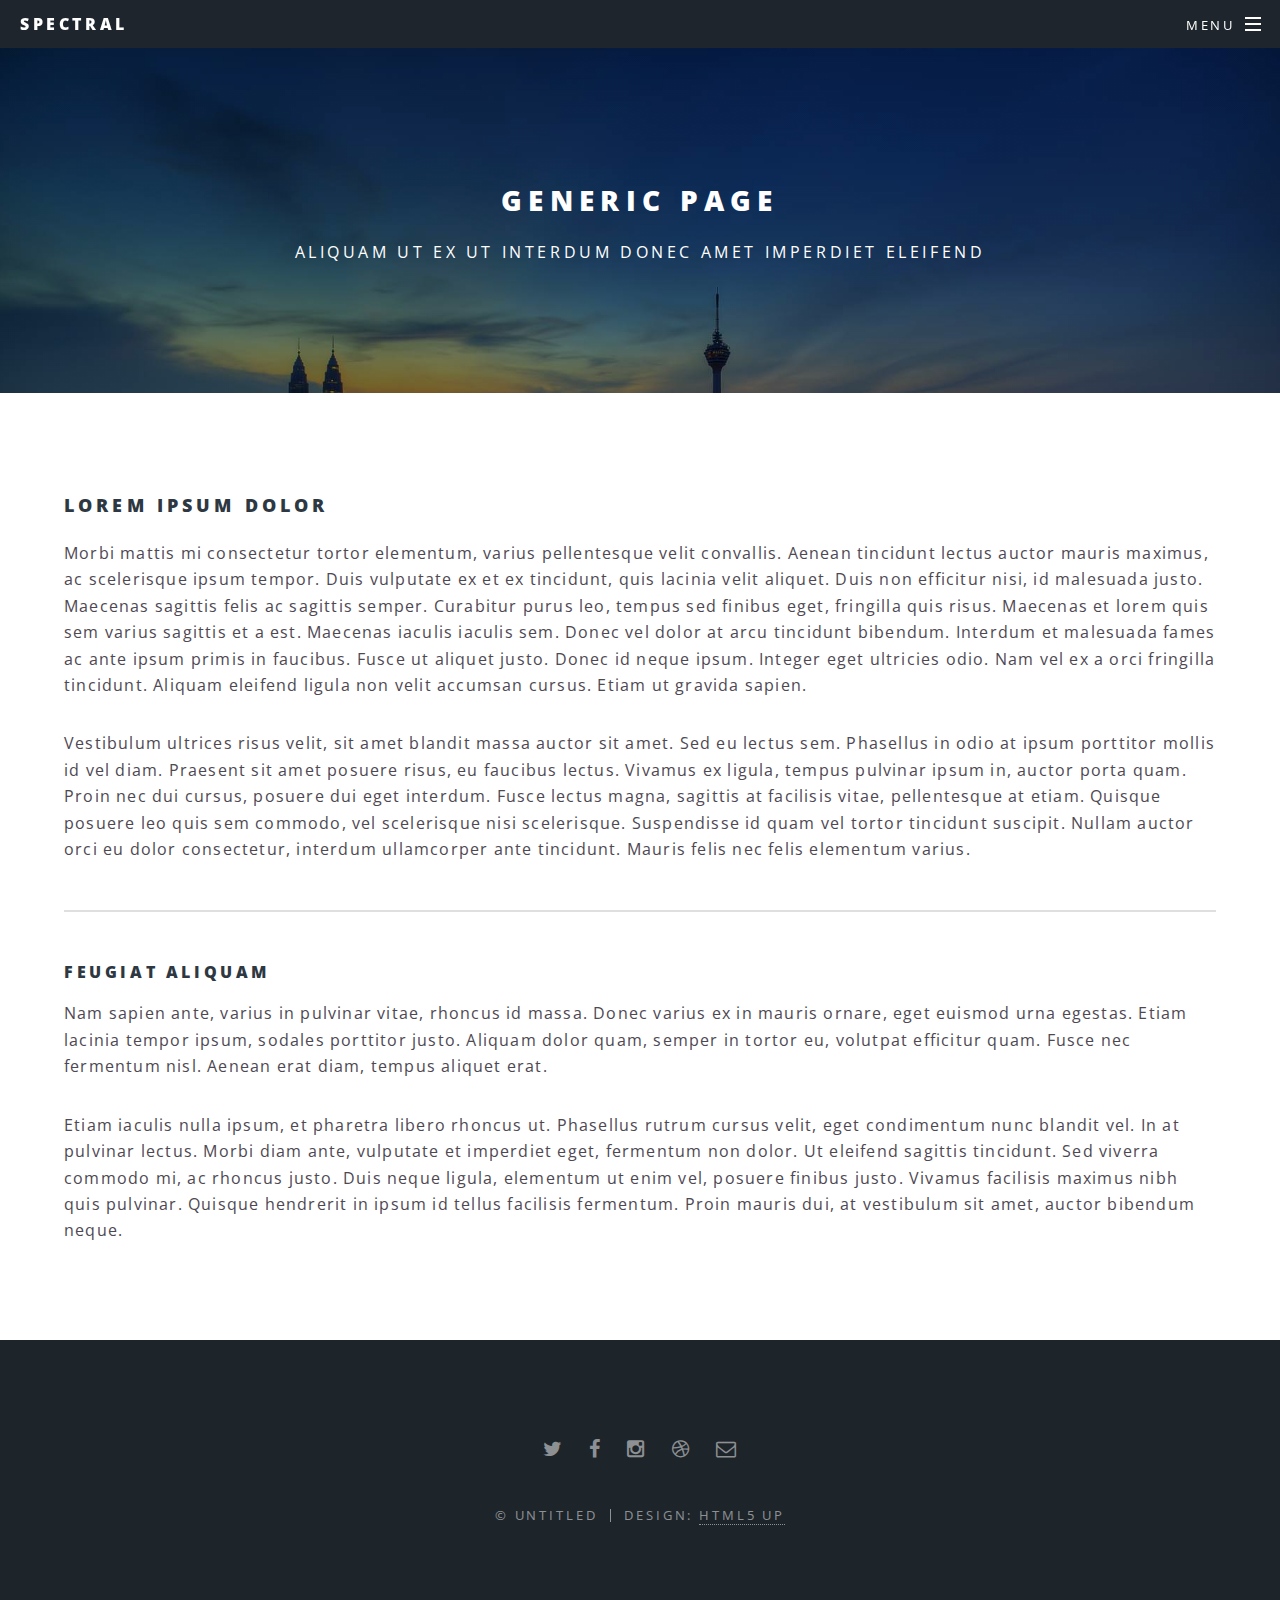
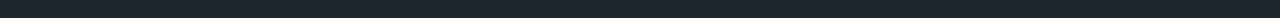
<file: generic.html>
<!DOCTYPE HTML>
<!--
	Spectral by HTML5 UP
	html5up.net | @n33co
	Free for personal and commercial use under the CCA 3.0 license (html5up.net/license)
-->
<html>
	<head>
		<title>Generic - Spectral by HTML5 UP</title>
		<meta charset="utf-8" />
		<meta name="viewport" content="width=device-width, initial-scale=1" />
		<!--[if lte IE 8]><script src="assets/js/ie/html5shiv.js"></script><![endif]-->
		<link rel="stylesheet" href="assets/css/main.css" />
		<!--[if lte IE 8]><link rel="stylesheet" href="assets/css/ie8.css" /><![endif]-->
		<!--[if lte IE 9]><link rel="stylesheet" href="assets/css/ie9.css" /><![endif]-->
	</head>
	<body>

		<!-- Page Wrapper -->
			<div id="page-wrapper">

				<!-- Header -->
					<header id="header">
						<h1><a href="index.html">Spectral</a></h1>
						<nav id="nav">
							<ul>
								<li class="special">
									<a href="#menu" class="menuToggle"><span>Menu</span></a>
									<div id="menu">
										<ul>
											<li><a href="index.html">Home</a></li>
											<li><a href="generic.html">Generic</a></li>
											<li><a href="elements.html">Elements</a></li>
											<li><a href="#">Sign Up</a></li>
											<li><a href="#">Log In</a></li>
										</ul>
									</div>
								</li>
							</ul>
						</nav>
					</header>

				<!-- Main -->
					<article id="main">
						<header>
							<h2>Generic Page</h2>
							<p>Aliquam ut ex ut interdum donec amet imperdiet eleifend</p>
						</header>
						<section class="wrapper style5">
							<div class="inner">

								<h3>Lorem ipsum dolor</h3>
								<p>Morbi mattis mi consectetur tortor elementum, varius pellentesque velit convallis. Aenean tincidunt lectus auctor mauris maximus, ac scelerisque ipsum tempor. Duis vulputate ex et ex tincidunt, quis lacinia velit aliquet. Duis non efficitur nisi, id malesuada justo. Maecenas sagittis felis ac sagittis semper. Curabitur purus leo, tempus sed finibus eget, fringilla quis risus. Maecenas et lorem quis sem varius sagittis et a est. Maecenas iaculis iaculis sem. Donec vel dolor at arcu tincidunt bibendum. Interdum et malesuada fames ac ante ipsum primis in faucibus. Fusce ut aliquet justo. Donec id neque ipsum. Integer eget ultricies odio. Nam vel ex a orci fringilla tincidunt. Aliquam eleifend ligula non velit accumsan cursus. Etiam ut gravida sapien.</p>

								<p>Vestibulum ultrices risus velit, sit amet blandit massa auctor sit amet. Sed eu lectus sem. Phasellus in odio at ipsum porttitor mollis id vel diam. Praesent sit amet posuere risus, eu faucibus lectus. Vivamus ex ligula, tempus pulvinar ipsum in, auctor porta quam. Proin nec dui cursus, posuere dui eget interdum. Fusce lectus magna, sagittis at facilisis vitae, pellentesque at etiam. Quisque posuere leo quis sem commodo, vel scelerisque nisi scelerisque. Suspendisse id quam vel tortor tincidunt suscipit. Nullam auctor orci eu dolor consectetur, interdum ullamcorper ante tincidunt. Mauris felis nec felis elementum varius.</p>

								<hr />

								<h4>Feugiat aliquam</h4>
								<p>Nam sapien ante, varius in pulvinar vitae, rhoncus id massa. Donec varius ex in mauris ornare, eget euismod urna egestas. Etiam lacinia tempor ipsum, sodales porttitor justo. Aliquam dolor quam, semper in tortor eu, volutpat efficitur quam. Fusce nec fermentum nisl. Aenean erat diam, tempus aliquet erat.</p>

								<p>Etiam iaculis nulla ipsum, et pharetra libero rhoncus ut. Phasellus rutrum cursus velit, eget condimentum nunc blandit vel. In at pulvinar lectus. Morbi diam ante, vulputate et imperdiet eget, fermentum non dolor. Ut eleifend sagittis tincidunt. Sed viverra commodo mi, ac rhoncus justo. Duis neque ligula, elementum ut enim vel, posuere finibus justo. Vivamus facilisis maximus nibh quis pulvinar. Quisque hendrerit in ipsum id tellus facilisis fermentum. Proin mauris dui, at vestibulum sit amet, auctor bibendum neque.</p>

							</div>
						</section>
					</article>

				<!-- Footer -->
					<footer id="footer">
						<ul class="icons">
							<li><a href="#" class="icon fa-twitter"><span class="label">Twitter</span></a></li>
							<li><a href="#" class="icon fa-facebook"><span class="label">Facebook</span></a></li>
							<li><a href="#" class="icon fa-instagram"><span class="label">Instagram</span></a></li>
							<li><a href="#" class="icon fa-dribbble"><span class="label">Dribbble</span></a></li>
							<li><a href="#" class="icon fa-envelope-o"><span class="label">Email</span></a></li>
						</ul>
						<ul class="copyright">
							<li>&copy; Untitled</li><li>Design: <a href="http://html5up.net">HTML5 UP</a></li>
						</ul>
					</footer>

			</div>

		<!-- Scripts -->
			<script src="assets/js/jquery.min.js"></script>
			<script src="assets/js/jquery.scrollex.min.js"></script>
			<script src="assets/js/jquery.scrolly.min.js"></script>
			<script src="assets/js/skel.min.js"></script>
			<script src="assets/js/util.js"></script>
			<!--[if lte IE 8]><script src="assets/js/ie/respond.min.js"></script><![endif]-->
			<script src="assets/js/main.js"></script>

	</body>
</html>
</file>
<file: assets/css/ie8.css>
/*
	Spectral by HTML5 UP
	html5up.net | @n33co
	Free for personal and commercial use under the CCA 3.0 license (html5up.net/license)
*/

/* Icon */

	.icon.major {
		border: none;
	}

		.icon.major:before {
			font-size: 3em;
		}

/* Form */

	label {
		color: #2E3842;
	}

	input[type="text"],
	input[type="password"],
	input[type="email"],
	select,
	textarea {
		border: solid 1px #dfdfdf;
	}

/* Button */

	input[type="submit"],
	input[type="reset"],
	input[type="button"],
	button,
	.button {
		border: solid 2px #dfdfdf;
	}

		input[type="submit"].special,
		input[type="reset"].special,
		input[type="button"].special,
		button.special,
		.button.special {
			border: 0 !important;
		}

/* Page Wrapper + Menu */

	#menu {
		display: none;
	}

	body.is-menu-visible #menu {
		display: block;
	}

/* Header */

	#header nav > ul > li > a.menuToggle:after {
		display: none;
	}

/* Banner + Wrapper (style4) */

	#banner,
	.wrapper.style4 {
		-ms-behavior: url("assets/js/ie/backgroundsize.min.htc");
	}

		#banner:before,
		.wrapper.style4:before {
			display: none;
		}

/* Banner */

	#banner .more {
		height: 4em;
	}

		#banner .more:after {
			display: none;
		}

/* Main */

	#main > header {
		-ms-behavior: url("assets/js/ie/backgroundsize.min.htc");
	}

		#main > header:before {
			display: none;
		}
</file>
<file: assets/css/ie9.css>
/*
	Spectral by HTML5 UP
	html5up.net | @n33co
	Free for personal and commercial use under the CCA 3.0 license (html5up.net/license)
*/

/* Spotlight */

	.spotlight {
		display: block;
	}

		.spotlight .image {
			display: inline-block;
			vertical-align: top;
		}

		.spotlight .content {
			padding: 4em 4em 2em 4em ;
			display: inline-block;
		}

		.spotlight:after {
			clear: both;
			content: '';
			display: block;
		}

/* Features */

	.features {
		display: block;
	}

		.features li {
			float: left;
		}

		.features:after {
			content: '';
			display: block;
			clear: both;
		}

/* Banner + Wrapper (style4) */

	#banner,
	.wrapper.style4 {
		background-image: url("../../images/banner.jpg");
		background-position: center center;
		background-repeat: no-repeat;
		background-size: cover;
		position: relative;
	}

		#banner:before,
		.wrapper.style4:before {
			background: #000000;
			content: '';
			height: 100%;
			left: 0;
			opacity: 0.5;
			position: absolute;
			top: 0;
			width: 100%;
		}

		#banner .inner,
		.wrapper.style4 .inner {
			position: relative;
			z-index: 1;
		}

/* Banner */

	#banner {
		padding: 14em 0 12em 0 ;
		height: auto;
	}

		#banner:after {
			display: none;
		}

/* CTA */

	#cta .inner header {
		float: left;
	}

	#cta .inner .actions {
		float: left;
	}

	#cta .inner:after {
		clear: both;
		content: '';
		display: block;
	}

/* Main */

	#main > header {
		background-image: url("../../images/banner.jpg");
		background-position: center center;
		background-repeat: no-repeat;
		background-size: cover;
		position: relative;
	}

		#main > header:before {
			background: #000000;
			content: '';
			height: 100%;
			left: 0;
			opacity: 0.5;
			position: absolute;
			top: 0;
			width: 100%;
		}

		#main > header > * {
			position: relative;
			z-index: 1;
		}
</file>
<file: assets/css/main.css>
@import url(font-awesome.min.css);
@import url("http://fonts.googleapis.com/css?family=Open+Sans:400,400italic,600,600italic,800,800italic");

/*
	Spectral by HTML5 UP
	html5up.net | @n33co
	Free for personal and commercial use under the CCA 3.0 license (html5up.net/license)
*/

/* Reset */

	html, body, div, span, applet, object, iframe, h1, h2, h3, h4, h5, h6, p, blockquote, pre, a, abbr, acronym, address, big, cite, code, del, dfn, em, img, ins, kbd, q, s, samp, small, strike, strong, sub, sup, tt, var, b, u, i, center, dl, dt, dd, ol, ul, li, fieldset, form, label, legend, table, caption, tbody, tfoot, thead, tr, th, td, article, aside, canvas, details, embed, figure, figcaption, footer, header, hgroup, menu, nav, output, ruby, section, summary, time, mark, audio, video {
		margin: 0;
		padding: 0;
		border: 0;
		font-size: 100%;
		font: inherit;
		vertical-align: baseline;
	}

	article, aside, details, figcaption, figure, footer, header, hgroup, menu, nav, section {
		display: block;
	}

	body {
		line-height: 1;
	}

	ol, ul {
		list-style: none;
	}

	blockquote, q {
		quotes: none;
	}

	blockquote:before, blockquote:after, q:before, q:after {
		content: '';
		content: none;
	}

	table {
		border-collapse: collapse;
		border-spacing: 0;
	}

	body {
		-webkit-text-size-adjust: none;
	}

/* Box Model */

	*, *:before, *:after {
		-moz-box-sizing: border-box;
		-webkit-box-sizing: border-box;
		box-sizing: border-box;
	}

/* Grid */

	.row {
		border-bottom: solid 1px transparent;
		-moz-box-sizing: border-box;
		-webkit-box-sizing: border-box;
		box-sizing: border-box;
	}

	.row > * {
		float: left;
		-moz-box-sizing: border-box;
		-webkit-box-sizing: border-box;
		box-sizing: border-box;
	}

	.row:after, .row:before {
		content: '';
		display: block;
		clear: both;
		height: 0;
	}

	.row.uniform > * > :first-child {
		margin-top: 0;
	}

	.row.uniform > * > :last-child {
		margin-bottom: 0;
	}

	.row.\30 \25 > * {
		padding: 0 0 0 0em;
	}

	.row.\30 \25 {
		margin: 0 0 -1px 0em;
	}

	.row.uniform.\30 \25 > * {
		padding: 0em 0 0 0em;
	}

	.row.uniform.\30 \25 {
		margin: 0em 0 -1px 0em;
	}

	.row > * {
		padding: 0 0 0 1.5em;
	}

	.row {
		margin: 0 0 -1px -1.5em;
	}

	.row.uniform > * {
		padding: 1.5em 0 0 1.5em;
	}

	.row.uniform {
		margin: -1.5em 0 -1px -1.5em;
	}

	.row.\32 00\25 > * {
		padding: 0 0 0 3em;
	}

	.row.\32 00\25 {
		margin: 0 0 -1px -3em;
	}

	.row.uniform.\32 00\25 > * {
		padding: 3em 0 0 3em;
	}

	.row.uniform.\32 00\25 {
		margin: -3em 0 -1px -3em;
	}

	.row.\31 50\25 > * {
		padding: 0 0 0 2.25em;
	}

	.row.\31 50\25 {
		margin: 0 0 -1px -2.25em;
	}

	.row.uniform.\31 50\25 > * {
		padding: 2.25em 0 0 2.25em;
	}

	.row.uniform.\31 50\25 {
		margin: -2.25em 0 -1px -2.25em;
	}

	.row.\35 0\25 > * {
		padding: 0 0 0 0.75em;
	}

	.row.\35 0\25 {
		margin: 0 0 -1px -0.75em;
	}

	.row.uniform.\35 0\25 > * {
		padding: 0.75em 0 0 0.75em;
	}

	.row.uniform.\35 0\25 {
		margin: -0.75em 0 -1px -0.75em;
	}

	.row.\32 5\25 > * {
		padding: 0 0 0 0.375em;
	}

	.row.\32 5\25 {
		margin: 0 0 -1px -0.375em;
	}

	.row.uniform.\32 5\25 > * {
		padding: 0.375em 0 0 0.375em;
	}

	.row.uniform.\32 5\25 {
		margin: -0.375em 0 -1px -0.375em;
	}

	.\31 2u, .\31 2u\24 {
		width: 100%;
		clear: none;
		margin-left: 0;
	}

	.\31 1u, .\31 1u\24 {
		width: 91.6666666667%;
		clear: none;
		margin-left: 0;
	}

	.\31 0u, .\31 0u\24 {
		width: 83.3333333333%;
		clear: none;
		margin-left: 0;
	}

	.\39 u, .\39 u\24 {
		width: 75%;
		clear: none;
		margin-left: 0;
	}

	.\38 u, .\38 u\24 {
		width: 66.6666666667%;
		clear: none;
		margin-left: 0;
	}

	.\37 u, .\37 u\24 {
		width: 58.3333333333%;
		clear: none;
		margin-left: 0;
	}

	.\36 u, .\36 u\24 {
		width: 50%;
		clear: none;
		margin-left: 0;
	}

	.\35 u, .\35 u\24 {
		width: 41.6666666667%;
		clear: none;
		margin-left: 0;
	}

	.\34 u, .\34 u\24 {
		width: 33.3333333333%;
		clear: none;
		margin-left: 0;
	}

	.\33 u, .\33 u\24 {
		width: 25%;
		clear: none;
		margin-left: 0;
	}

	.\32 u, .\32 u\24 {
		width: 16.6666666667%;
		clear: none;
		margin-left: 0;
	}

	.\31 u, .\31 u\24 {
		width: 8.3333333333%;
		clear: none;
		margin-left: 0;
	}

	.\31 2u\24 + *,
	.\31 1u\24 + *,
	.\31 0u\24 + *,
	.\39 u\24 + *,
	.\38 u\24 + *,
	.\37 u\24 + *,
	.\36 u\24 + *,
	.\35 u\24 + *,
	.\34 u\24 + *,
	.\33 u\24 + *,
	.\32 u\24 + *,
	.\31 u\24 + * {
		clear: left;
	}

	.\-11u {
		margin-left: 91.66667%;
	}

	.\-10u {
		margin-left: 83.33333%;
	}

	.\-9u {
		margin-left: 75%;
	}

	.\-8u {
		margin-left: 66.66667%;
	}

	.\-7u {
		margin-left: 58.33333%;
	}

	.\-6u {
		margin-left: 50%;
	}

	.\-5u {
		margin-left: 41.66667%;
	}

	.\-4u {
		margin-left: 33.33333%;
	}

	.\-3u {
		margin-left: 25%;
	}

	.\-2u {
		margin-left: 16.66667%;
	}

	.\-1u {
		margin-left: 8.33333%;
	}

	@media screen and (max-width: 1680px) {

		.row > * {
			padding: 0 0 0 1.5em;
		}

		.row {
			margin: 0 0 -1px -1.5em;
		}

		.row.uniform > * {
			padding: 1.5em 0 0 1.5em;
		}

		.row.uniform {
			margin: -1.5em 0 -1px -1.5em;
		}

		.row.\32 00\25 > * {
			padding: 0 0 0 3em;
		}

		.row.\32 00\25 {
			margin: 0 0 -1px -3em;
		}

		.row.uniform.\32 00\25 > * {
			padding: 3em 0 0 3em;
		}

		.row.uniform.\32 00\25 {
			margin: -3em 0 -1px -3em;
		}

		.row.\31 50\25 > * {
			padding: 0 0 0 2.25em;
		}

		.row.\31 50\25 {
			margin: 0 0 -1px -2.25em;
		}

		.row.uniform.\31 50\25 > * {
			padding: 2.25em 0 0 2.25em;
		}

		.row.uniform.\31 50\25 {
			margin: -2.25em 0 -1px -2.25em;
		}

		.row.\35 0\25 > * {
			padding: 0 0 0 0.75em;
		}

		.row.\35 0\25 {
			margin: 0 0 -1px -0.75em;
		}

		.row.uniform.\35 0\25 > * {
			padding: 0.75em 0 0 0.75em;
		}

		.row.uniform.\35 0\25 {
			margin: -0.75em 0 -1px -0.75em;
		}

		.row.\32 5\25 > * {
			padding: 0 0 0 0.375em;
		}

		.row.\32 5\25 {
			margin: 0 0 -1px -0.375em;
		}

		.row.uniform.\32 5\25 > * {
			padding: 0.375em 0 0 0.375em;
		}

		.row.uniform.\32 5\25 {
			margin: -0.375em 0 -1px -0.375em;
		}

		.\31 2u\28xlarge\29, .\31 2u\24\28xlarge\29 {
			width: 100%;
			clear: none;
			margin-left: 0;
		}

		.\31 1u\28xlarge\29, .\31 1u\24\28xlarge\29 {
			width: 91.6666666667%;
			clear: none;
			margin-left: 0;
		}

		.\31 0u\28xlarge\29, .\31 0u\24\28xlarge\29 {
			width: 83.3333333333%;
			clear: none;
			margin-left: 0;
		}

		.\39 u\28xlarge\29, .\39 u\24\28xlarge\29 {
			width: 75%;
			clear: none;
			margin-left: 0;
		}

		.\38 u\28xlarge\29, .\38 u\24\28xlarge\29 {
			width: 66.6666666667%;
			clear: none;
			margin-left: 0;
		}

		.\37 u\28xlarge\29, .\37 u\24\28xlarge\29 {
			width: 58.3333333333%;
			clear: none;
			margin-left: 0;
		}

		.\36 u\28xlarge\29, .\36 u\24\28xlarge\29 {
			width: 50%;
			clear: none;
			margin-left: 0;
		}

		.\35 u\28xlarge\29, .\35 u\24\28xlarge\29 {
			width: 41.6666666667%;
			clear: none;
			margin-left: 0;
		}

		.\34 u\28xlarge\29, .\34 u\24\28xlarge\29 {
			width: 33.3333333333%;
			clear: none;
			margin-left: 0;
		}

		.\33 u\28xlarge\29, .\33 u\24\28xlarge\29 {
			width: 25%;
			clear: none;
			margin-left: 0;
		}

		.\32 u\28xlarge\29, .\32 u\24\28xlarge\29 {
			width: 16.6666666667%;
			clear: none;
			margin-left: 0;
		}

		.\31 u\28xlarge\29, .\31 u\24\28xlarge\29 {
			width: 8.3333333333%;
			clear: none;
			margin-left: 0;
		}

		.\31 2u\24\28xlarge\29 + *,
		.\31 1u\24\28xlarge\29 + *,
		.\31 0u\24\28xlarge\29 + *,
		.\39 u\24\28xlarge\29 + *,
		.\38 u\24\28xlarge\29 + *,
		.\37 u\24\28xlarge\29 + *,
		.\36 u\24\28xlarge\29 + *,
		.\35 u\24\28xlarge\29 + *,
		.\34 u\24\28xlarge\29 + *,
		.\33 u\24\28xlarge\29 + *,
		.\32 u\24\28xlarge\29 + *,
		.\31 u\24\28xlarge\29 + * {
			clear: left;
		}

		.\-11u\28xlarge\29 {
			margin-left: 91.66667%;
		}

		.\-10u\28xlarge\29 {
			margin-left: 83.33333%;
		}

		.\-9u\28xlarge\29 {
			margin-left: 75%;
		}

		.\-8u\28xlarge\29 {
			margin-left: 66.66667%;
		}

		.\-7u\28xlarge\29 {
			margin-left: 58.33333%;
		}

		.\-6u\28xlarge\29 {
			margin-left: 50%;
		}

		.\-5u\28xlarge\29 {
			margin-left: 41.66667%;
		}

		.\-4u\28xlarge\29 {
			margin-left: 33.33333%;
		}

		.\-3u\28xlarge\29 {
			margin-left: 25%;
		}

		.\-2u\28xlarge\29 {
			margin-left: 16.66667%;
		}

		.\-1u\28xlarge\29 {
			margin-left: 8.33333%;
		}

	}

	@media screen and (max-width: 1280px) {

		.row > * {
			padding: 0 0 0 1.5em;
		}

		.row {
			margin: 0 0 -1px -1.5em;
		}

		.row.uniform > * {
			padding: 1.5em 0 0 1.5em;
		}

		.row.uniform {
			margin: -1.5em 0 -1px -1.5em;
		}

		.row.\32 00\25 > * {
			padding: 0 0 0 3em;
		}

		.row.\32 00\25 {
			margin: 0 0 -1px -3em;
		}

		.row.uniform.\32 00\25 > * {
			padding: 3em 0 0 3em;
		}

		.row.uniform.\32 00\25 {
			margin: -3em 0 -1px -3em;
		}

		.row.\31 50\25 > * {
			padding: 0 0 0 2.25em;
		}

		.row.\31 50\25 {
			margin: 0 0 -1px -2.25em;
		}

		.row.uniform.\31 50\25 > * {
			padding: 2.25em 0 0 2.25em;
		}

		.row.uniform.\31 50\25 {
			margin: -2.25em 0 -1px -2.25em;
		}

		.row.\35 0\25 > * {
			padding: 0 0 0 0.75em;
		}

		.row.\35 0\25 {
			margin: 0 0 -1px -0.75em;
		}

		.row.uniform.\35 0\25 > * {
			padding: 0.75em 0 0 0.75em;
		}

		.row.uniform.\35 0\25 {
			margin: -0.75em 0 -1px -0.75em;
		}

		.row.\32 5\25 > * {
			padding: 0 0 0 0.375em;
		}

		.row.\32 5\25 {
			margin: 0 0 -1px -0.375em;
		}

		.row.uniform.\32 5\25 > * {
			padding: 0.375em 0 0 0.375em;
		}

		.row.uniform.\32 5\25 {
			margin: -0.375em 0 -1px -0.375em;
		}

		.\31 2u\28large\29, .\31 2u\24\28large\29 {
			width: 100%;
			clear: none;
			margin-left: 0;
		}

		.\31 1u\28large\29, .\31 1u\24\28large\29 {
			width: 91.6666666667%;
			clear: none;
			margin-left: 0;
		}

		.\31 0u\28large\29, .\31 0u\24\28large\29 {
			width: 83.3333333333%;
			clear: none;
			margin-left: 0;
		}

		.\39 u\28large\29, .\39 u\24\28large\29 {
			width: 75%;
			clear: none;
			margin-left: 0;
		}

		.\38 u\28large\29, .\38 u\24\28large\29 {
			width: 66.6666666667%;
			clear: none;
			margin-left: 0;
		}

		.\37 u\28large\29, .\37 u\24\28large\29 {
			width: 58.3333333333%;
			clear: none;
			margin-left: 0;
		}

		.\36 u\28large\29, .\36 u\24\28large\29 {
			width: 50%;
			clear: none;
			margin-left: 0;
		}

		.\35 u\28large\29, .\35 u\24\28large\29 {
			width: 41.6666666667%;
			clear: none;
			margin-left: 0;
		}

		.\34 u\28large\29, .\34 u\24\28large\29 {
			width: 33.3333333333%;
			clear: none;
			margin-left: 0;
		}

		.\33 u\28large\29, .\33 u\24\28large\29 {
			width: 25%;
			clear: none;
			margin-left: 0;
		}

		.\32 u\28large\29, .\32 u\24\28large\29 {
			width: 16.6666666667%;
			clear: none;
			margin-left: 0;
		}

		.\31 u\28large\29, .\31 u\24\28large\29 {
			width: 8.3333333333%;
			clear: none;
			margin-left: 0;
		}

		.\31 2u\24\28large\29 + *,
		.\31 1u\24\28large\29 + *,
		.\31 0u\24\28large\29 + *,
		.\39 u\24\28large\29 + *,
		.\38 u\24\28large\29 + *,
		.\37 u\24\28large\29 + *,
		.\36 u\24\28large\29 + *,
		.\35 u\24\28large\29 + *,
		.\34 u\24\28large\29 + *,
		.\33 u\24\28large\29 + *,
		.\32 u\24\28large\29 + *,
		.\31 u\24\28large\29 + * {
			clear: left;
		}

		.\-11u\28large\29 {
			margin-left: 91.66667%;
		}

		.\-10u\28large\29 {
			margin-left: 83.33333%;
		}

		.\-9u\28large\29 {
			margin-left: 75%;
		}

		.\-8u\28large\29 {
			margin-left: 66.66667%;
		}

		.\-7u\28large\29 {
			margin-left: 58.33333%;
		}

		.\-6u\28large\29 {
			margin-left: 50%;
		}

		.\-5u\28large\29 {
			margin-left: 41.66667%;
		}

		.\-4u\28large\29 {
			margin-left: 33.33333%;
		}

		.\-3u\28large\29 {
			margin-left: 25%;
		}

		.\-2u\28large\29 {
			margin-left: 16.66667%;
		}

		.\-1u\28large\29 {
			margin-left: 8.33333%;
		}

	}

	@media screen and (max-width: 980px) {

		.row > * {
			padding: 0 0 0 1.5em;
		}

		.row {
			margin: 0 0 -1px -1.5em;
		}

		.row.uniform > * {
			padding: 1.5em 0 0 1.5em;
		}

		.row.uniform {
			margin: -1.5em 0 -1px -1.5em;
		}

		.row.\32 00\25 > * {
			padding: 0 0 0 3em;
		}

		.row.\32 00\25 {
			margin: 0 0 -1px -3em;
		}

		.row.uniform.\32 00\25 > * {
			padding: 3em 0 0 3em;
		}

		.row.uniform.\32 00\25 {
			margin: -3em 0 -1px -3em;
		}

		.row.\31 50\25 > * {
			padding: 0 0 0 2.25em;
		}

		.row.\31 50\25 {
			margin: 0 0 -1px -2.25em;
		}

		.row.uniform.\31 50\25 > * {
			padding: 2.25em 0 0 2.25em;
		}

		.row.uniform.\31 50\25 {
			margin: -2.25em 0 -1px -2.25em;
		}

		.row.\35 0\25 > * {
			padding: 0 0 0 0.75em;
		}

		.row.\35 0\25 {
			margin: 0 0 -1px -0.75em;
		}

		.row.uniform.\35 0\25 > * {
			padding: 0.75em 0 0 0.75em;
		}

		.row.uniform.\35 0\25 {
			margin: -0.75em 0 -1px -0.75em;
		}

		.row.\32 5\25 > * {
			padding: 0 0 0 0.375em;
		}

		.row.\32 5\25 {
			margin: 0 0 -1px -0.375em;
		}

		.row.uniform.\32 5\25 > * {
			padding: 0.375em 0 0 0.375em;
		}

		.row.uniform.\32 5\25 {
			margin: -0.375em 0 -1px -0.375em;
		}

		.\31 2u\28medium\29, .\31 2u\24\28medium\29 {
			width: 100%;
			clear: none;
			margin-left: 0;
		}

		.\31 1u\28medium\29, .\31 1u\24\28medium\29 {
			width: 91.6666666667%;
			clear: none;
			margin-left: 0;
		}

		.\31 0u\28medium\29, .\31 0u\24\28medium\29 {
			width: 83.3333333333%;
			clear: none;
			margin-left: 0;
		}

		.\39 u\28medium\29, .\39 u\24\28medium\29 {
			width: 75%;
			clear: none;
			margin-left: 0;
		}

		.\38 u\28medium\29, .\38 u\24\28medium\29 {
			width: 66.6666666667%;
			clear: none;
			margin-left: 0;
		}

		.\37 u\28medium\29, .\37 u\24\28medium\29 {
			width: 58.3333333333%;
			clear: none;
			margin-left: 0;
		}

		.\36 u\28medium\29, .\36 u\24\28medium\29 {
			width: 50%;
			clear: none;
			margin-left: 0;
		}

		.\35 u\28medium\29, .\35 u\24\28medium\29 {
			width: 41.6666666667%;
			clear: none;
			margin-left: 0;
		}

		.\34 u\28medium\29, .\34 u\24\28medium\29 {
			width: 33.3333333333%;
			clear: none;
			margin-left: 0;
		}

		.\33 u\28medium\29, .\33 u\24\28medium\29 {
			width: 25%;
			clear: none;
			margin-left: 0;
		}

		.\32 u\28medium\29, .\32 u\24\28medium\29 {
			width: 16.6666666667%;
			clear: none;
			margin-left: 0;
		}

		.\31 u\28medium\29, .\31 u\24\28medium\29 {
			width: 8.3333333333%;
			clear: none;
			margin-left: 0;
		}

		.\31 2u\24\28medium\29 + *,
		.\31 1u\24\28medium\29 + *,
		.\31 0u\24\28medium\29 + *,
		.\39 u\24\28medium\29 + *,
		.\38 u\24\28medium\29 + *,
		.\37 u\24\28medium\29 + *,
		.\36 u\24\28medium\29 + *,
		.\35 u\24\28medium\29 + *,
		.\34 u\24\28medium\29 + *,
		.\33 u\24\28medium\29 + *,
		.\32 u\24\28medium\29 + *,
		.\31 u\24\28medium\29 + * {
			clear: left;
		}

		.\-11u\28medium\29 {
			margin-left: 91.66667%;
		}

		.\-10u\28medium\29 {
			margin-left: 83.33333%;
		}

		.\-9u\28medium\29 {
			margin-left: 75%;
		}

		.\-8u\28medium\29 {
			margin-left: 66.66667%;
		}

		.\-7u\28medium\29 {
			margin-left: 58.33333%;
		}

		.\-6u\28medium\29 {
			margin-left: 50%;
		}

		.\-5u\28medium\29 {
			margin-left: 41.66667%;
		}

		.\-4u\28medium\29 {
			margin-left: 33.33333%;
		}

		.\-3u\28medium\29 {
			margin-left: 25%;
		}

		.\-2u\28medium\29 {
			margin-left: 16.66667%;
		}

		.\-1u\28medium\29 {
			margin-left: 8.33333%;
		}

	}

	@media screen and (max-width: 736px) {

		.row > * {
			padding: 0 0 0 1.5em;
		}

		.row {
			margin: 0 0 -1px -1.5em;
		}

		.row.uniform > * {
			padding: 1.5em 0 0 1.5em;
		}

		.row.uniform {
			margin: -1.5em 0 -1px -1.5em;
		}

		.row.\32 00\25 > * {
			padding: 0 0 0 3em;
		}

		.row.\32 00\25 {
			margin: 0 0 -1px -3em;
		}

		.row.uniform.\32 00\25 > * {
			padding: 3em 0 0 3em;
		}

		.row.uniform.\32 00\25 {
			margin: -3em 0 -1px -3em;
		}

		.row.\31 50\25 > * {
			padding: 0 0 0 2.25em;
		}

		.row.\31 50\25 {
			margin: 0 0 -1px -2.25em;
		}

		.row.uniform.\31 50\25 > * {
			padding: 2.25em 0 0 2.25em;
		}

		.row.uniform.\31 50\25 {
			margin: -2.25em 0 -1px -2.25em;
		}

		.row.\35 0\25 > * {
			padding: 0 0 0 0.75em;
		}

		.row.\35 0\25 {
			margin: 0 0 -1px -0.75em;
		}

		.row.uniform.\35 0\25 > * {
			padding: 0.75em 0 0 0.75em;
		}

		.row.uniform.\35 0\25 {
			margin: -0.75em 0 -1px -0.75em;
		}

		.row.\32 5\25 > * {
			padding: 0 0 0 0.375em;
		}

		.row.\32 5\25 {
			margin: 0 0 -1px -0.375em;
		}

		.row.uniform.\32 5\25 > * {
			padding: 0.375em 0 0 0.375em;
		}

		.row.uniform.\32 5\25 {
			margin: -0.375em 0 -1px -0.375em;
		}

		.\31 2u\28small\29, .\31 2u\24\28small\29 {
			width: 100%;
			clear: none;
			margin-left: 0;
		}

		.\31 1u\28small\29, .\31 1u\24\28small\29 {
			width: 91.6666666667%;
			clear: none;
			margin-left: 0;
		}

		.\31 0u\28small\29, .\31 0u\24\28small\29 {
			width: 83.3333333333%;
			clear: none;
			margin-left: 0;
		}

		.\39 u\28small\29, .\39 u\24\28small\29 {
			width: 75%;
			clear: none;
			margin-left: 0;
		}

		.\38 u\28small\29, .\38 u\24\28small\29 {
			width: 66.6666666667%;
			clear: none;
			margin-left: 0;
		}

		.\37 u\28small\29, .\37 u\24\28small\29 {
			width: 58.3333333333%;
			clear: none;
			margin-left: 0;
		}

		.\36 u\28small\29, .\36 u\24\28small\29 {
			width: 50%;
			clear: none;
			margin-left: 0;
		}

		.\35 u\28small\29, .\35 u\24\28small\29 {
			width: 41.6666666667%;
			clear: none;
			margin-left: 0;
		}

		.\34 u\28small\29, .\34 u\24\28small\29 {
			width: 33.3333333333%;
			clear: none;
			margin-left: 0;
		}

		.\33 u\28small\29, .\33 u\24\28small\29 {
			width: 25%;
			clear: none;
			margin-left: 0;
		}

		.\32 u\28small\29, .\32 u\24\28small\29 {
			width: 16.6666666667%;
			clear: none;
			margin-left: 0;
		}

		.\31 u\28small\29, .\31 u\24\28small\29 {
			width: 8.3333333333%;
			clear: none;
			margin-left: 0;
		}

		.\31 2u\24\28small\29 + *,
		.\31 1u\24\28small\29 + *,
		.\31 0u\24\28small\29 + *,
		.\39 u\24\28small\29 + *,
		.\38 u\24\28small\29 + *,
		.\37 u\24\28small\29 + *,
		.\36 u\24\28small\29 + *,
		.\35 u\24\28small\29 + *,
		.\34 u\24\28small\29 + *,
		.\33 u\24\28small\29 + *,
		.\32 u\24\28small\29 + *,
		.\31 u\24\28small\29 + * {
			clear: left;
		}

		.\-11u\28small\29 {
			margin-left: 91.66667%;
		}

		.\-10u\28small\29 {
			margin-left: 83.33333%;
		}

		.\-9u\28small\29 {
			margin-left: 75%;
		}

		.\-8u\28small\29 {
			margin-left: 66.66667%;
		}

		.\-7u\28small\29 {
			margin-left: 58.33333%;
		}

		.\-6u\28small\29 {
			margin-left: 50%;
		}

		.\-5u\28small\29 {
			margin-left: 41.66667%;
		}

		.\-4u\28small\29 {
			margin-left: 33.33333%;
		}

		.\-3u\28small\29 {
			margin-left: 25%;
		}

		.\-2u\28small\29 {
			margin-left: 16.66667%;
		}

		.\-1u\28small\29 {
			margin-left: 8.33333%;
		}

	}

	@media screen and (max-width: 480px) {

		.row > * {
			padding: 0 0 0 1.5em;
		}

		.row {
			margin: 0 0 -1px -1.5em;
		}

		.row.uniform > * {
			padding: 1.5em 0 0 1.5em;
		}

		.row.uniform {
			margin: -1.5em 0 -1px -1.5em;
		}

		.row.\32 00\25 > * {
			padding: 0 0 0 3em;
		}

		.row.\32 00\25 {
			margin: 0 0 -1px -3em;
		}

		.row.uniform.\32 00\25 > * {
			padding: 3em 0 0 3em;
		}

		.row.uniform.\32 00\25 {
			margin: -3em 0 -1px -3em;
		}

		.row.\31 50\25 > * {
			padding: 0 0 0 2.25em;
		}

		.row.\31 50\25 {
			margin: 0 0 -1px -2.25em;
		}

		.row.uniform.\31 50\25 > * {
			padding: 2.25em 0 0 2.25em;
		}

		.row.uniform.\31 50\25 {
			margin: -2.25em 0 -1px -2.25em;
		}

		.row.\35 0\25 > * {
			padding: 0 0 0 0.75em;
		}

		.row.\35 0\25 {
			margin: 0 0 -1px -0.75em;
		}

		.row.uniform.\35 0\25 > * {
			padding: 0.75em 0 0 0.75em;
		}

		.row.uniform.\35 0\25 {
			margin: -0.75em 0 -1px -0.75em;
		}

		.row.\32 5\25 > * {
			padding: 0 0 0 0.375em;
		}

		.row.\32 5\25 {
			margin: 0 0 -1px -0.375em;
		}

		.row.uniform.\32 5\25 > * {
			padding: 0.375em 0 0 0.375em;
		}

		.row.uniform.\32 5\25 {
			margin: -0.375em 0 -1px -0.375em;
		}

		.\31 2u\28xsmall\29, .\31 2u\24\28xsmall\29 {
			width: 100%;
			clear: none;
			margin-left: 0;
		}

		.\31 1u\28xsmall\29, .\31 1u\24\28xsmall\29 {
			width: 91.6666666667%;
			clear: none;
			margin-left: 0;
		}

		.\31 0u\28xsmall\29, .\31 0u\24\28xsmall\29 {
			width: 83.3333333333%;
			clear: none;
			margin-left: 0;
		}

		.\39 u\28xsmall\29, .\39 u\24\28xsmall\29 {
			width: 75%;
			clear: none;
			margin-left: 0;
		}

		.\38 u\28xsmall\29, .\38 u\24\28xsmall\29 {
			width: 66.6666666667%;
			clear: none;
			margin-left: 0;
		}

		.\37 u\28xsmall\29, .\37 u\24\28xsmall\29 {
			width: 58.3333333333%;
			clear: none;
			margin-left: 0;
		}

		.\36 u\28xsmall\29, .\36 u\24\28xsmall\29 {
			width: 50%;
			clear: none;
			margin-left: 0;
		}

		.\35 u\28xsmall\29, .\35 u\24\28xsmall\29 {
			width: 41.6666666667%;
			clear: none;
			margin-left: 0;
		}

		.\34 u\28xsmall\29, .\34 u\24\28xsmall\29 {
			width: 33.3333333333%;
			clear: none;
			margin-left: 0;
		}

		.\33 u\28xsmall\29, .\33 u\24\28xsmall\29 {
			width: 25%;
			clear: none;
			margin-left: 0;
		}

		.\32 u\28xsmall\29, .\32 u\24\28xsmall\29 {
			width: 16.6666666667%;
			clear: none;
			margin-left: 0;
		}

		.\31 u\28xsmall\29, .\31 u\24\28xsmall\29 {
			width: 8.3333333333%;
			clear: none;
			margin-left: 0;
		}

		.\31 2u\24\28xsmall\29 + *,
		.\31 1u\24\28xsmall\29 + *,
		.\31 0u\24\28xsmall\29 + *,
		.\39 u\24\28xsmall\29 + *,
		.\38 u\24\28xsmall\29 + *,
		.\37 u\24\28xsmall\29 + *,
		.\36 u\24\28xsmall\29 + *,
		.\35 u\24\28xsmall\29 + *,
		.\34 u\24\28xsmall\29 + *,
		.\33 u\24\28xsmall\29 + *,
		.\32 u\24\28xsmall\29 + *,
		.\31 u\24\28xsmall\29 + * {
			clear: left;
		}

		.\-11u\28xsmall\29 {
			margin-left: 91.66667%;
		}

		.\-10u\28xsmall\29 {
			margin-left: 83.33333%;
		}

		.\-9u\28xsmall\29 {
			margin-left: 75%;
		}

		.\-8u\28xsmall\29 {
			margin-left: 66.66667%;
		}

		.\-7u\28xsmall\29 {
			margin-left: 58.33333%;
		}

		.\-6u\28xsmall\29 {
			margin-left: 50%;
		}

		.\-5u\28xsmall\29 {
			margin-left: 41.66667%;
		}

		.\-4u\28xsmall\29 {
			margin-left: 33.33333%;
		}

		.\-3u\28xsmall\29 {
			margin-left: 25%;
		}

		.\-2u\28xsmall\29 {
			margin-left: 16.66667%;
		}

		.\-1u\28xsmall\29 {
			margin-left: 8.33333%;
		}

	}

/* Basic */

	@-ms-viewport {
		width: device-width;
	}

	body {
		background: #2e3842;
	}

		body.is-loading *, body.is-loading *:before, body.is-loading *:after {
			-moz-animation: none !important;
			-webkit-animation: none !important;
			-ms-animation: none !important;
			animation: none !important;
			-moz-transition: none !important;
			-webkit-transition: none !important;
			-ms-transition: none !important;
			transition: none !important;
		}

	body, input, select, textarea {
		color: #fff;
		font-family: "Open Sans", Helvetica, sans-serif;
		font-size: 15pt;
		font-weight: 400;
		letter-spacing: 0.075em;
		line-height: 1.65em;
	}

		@media screen and (max-width: 1680px) {

			body, input, select, textarea {
				font-size: 13pt;
			}

		}

		@media screen and (max-width: 1280px) {

			body, input, select, textarea {
				font-size: 12pt;
			}

		}

		@media screen and (max-width: 736px) {

			body, input, select, textarea {
				font-size: 11pt;
				letter-spacing: 0.0375em;
			}

		}

	a {
		-moz-transition: color 0.2s ease, border-bottom-color 0.2s ease;
		-webkit-transition: color 0.2s ease, border-bottom-color 0.2s ease;
		-ms-transition: color 0.2s ease, border-bottom-color 0.2s ease;
		transition: color 0.2s ease, border-bottom-color 0.2s ease;
		border-bottom: dotted 1px;
		color: inherit;
		text-decoration: none;
	}

		a:hover {
			border-bottom-color: transparent;
		}

	strong, b {
		color: #fff;
		font-weight: 600;
	}

	em, i {
		font-style: italic;
	}

	p {
		margin: 0 0 2em 0;
	}

	h1, h2, h3, h4, h5, h6 {
		color: #fff;
		font-weight: 800;
		letter-spacing: 0.225em;
		line-height: 1em;
		margin: 0 0 1em 0;
		text-transform: uppercase;
	}

		h1 a, h2 a, h3 a, h4 a, h5 a, h6 a {
			color: inherit;
			text-decoration: none;
		}

	h2 {
		font-size: 1.35em;
		line-height: 1.75em;
	}

		@media screen and (max-width: 736px) {

			h2 {
				font-size: 1.1em;
				line-height: 1.65em;
			}

		}

	h3 {
		font-size: 1.15em;
		line-height: 1.75em;
	}

		@media screen and (max-width: 736px) {

			h3 {
				font-size: 1em;
				line-height: 1.65em;
			}

		}

	h4 {
		font-size: 1em;
		line-height: 1.5em;
	}

	h5 {
		font-size: 0.8em;
		line-height: 1.5em;
	}

	h6 {
		font-size: 0.7em;
		line-height: 1.5em;
	}

	sub {
		font-size: 0.8em;
		position: relative;
		top: 0.5em;
	}

	sup {
		font-size: 0.8em;
		position: relative;
		top: -0.5em;
	}

	hr {
		border: 0;
		border-bottom: solid 2px #fff;
		margin: 3em 0;
	}

		hr.major {
			margin: 4.5em 0;
		}

	blockquote {
		border-left: solid 4px #fff;
		font-style: italic;
		margin: 0 0 2em 0;
		padding: 0.5em 0 0.5em 2em;
	}

	code {
		background: rgba(144, 144, 144, 0.25);
		border-radius: 3px;
		font-family: "Courier New", monospace;
		font-size: 0.9em;
		letter-spacing: 0;
		margin: 0 0.25em;
		padding: 0.25em 0.65em;
	}

	pre {
		-webkit-overflow-scrolling: touch;
		font-family: "Courier New", monospace;
		font-size: 0.9em;
		margin: 0 0 2em 0;
	}

		pre code {
			display: block;
			line-height: 1.75em;
			padding: 1em 1.5em;
			overflow-x: auto;
		}

	.align-left {
		text-align: left;
	}

	.align-center {
		text-align: center;
	}

	.align-right {
		text-align: right;
	}

/* Section/Article */

	section.special, article.special {
		text-align: center;
	}

	header p {
		color: rgba(255, 255, 255, 0.5);
		position: relative;
		top: -0.25em;
	}

	header h3 + p {
		font-size: 1.1em;
	}

	header h4 + p,
	header h5 + p,
	header h6 + p {
		font-size: 0.9em;
	}

	header.major {
		margin: 0 0 3.5em 0;
	}

		header.major h2, header.major h3, header.major h4, header.major h5, header.major h6 {
			border-bottom: solid 2px #fff;
			display: inline-block;
			padding-bottom: 1em;
			position: relative;
		}

			header.major h2:after, header.major h3:after, header.major h4:after, header.major h5:after, header.major h6:after {
				content: '';
				display: block;
				height: 1px;
			}

		header.major p {
			color: #fff;
			top: 0;
		}

		@media screen and (max-width: 736px) {

			header.major {
				margin: 0 0 2em 0;
			}

		}

	@media screen and (max-width: 980px) {

		header br {
			display: none;
		}

	}

/* Form */

	form {
		margin: 0 0 2em 0;
	}

	label {
		color: #fff;
		display: block;
		font-size: 0.9em;
		font-weight: 600;
		margin: 0 0 1em 0;
	}

	input[type="text"],
	input[type="password"],
	input[type="email"],
	select,
	textarea {
		-moz-appearance: none;
		-webkit-appearance: none;
		-ms-appearance: none;
		appearance: none;
		background: rgba(144, 144, 144, 0.25);
		border-radius: 3px;
		border: none;
		color: inherit;
		display: block;
		outline: 0;
		padding: 0 1em;
		text-decoration: none;
		width: 100%;
	}

		input[type="text"]:invalid,
		input[type="password"]:invalid,
		input[type="email"]:invalid,
		select:invalid,
		textarea:invalid {
			box-shadow: none;
		}

		input[type="text"]:focus,
		input[type="password"]:focus,
		input[type="email"]:focus,
		select:focus,
		textarea:focus {
			box-shadow: 0 0 0 2px #21b2a6;
		}

	.select-wrapper {
		text-decoration: none;
		display: block;
		position: relative;
	}

		.select-wrapper:before {
			-moz-osx-font-smoothing: grayscale;
			-webkit-font-smoothing: antialiased;
			font-family: FontAwesome;
			font-style: normal;
			font-weight: normal;
			text-transform: none !important;
		}

		.select-wrapper:before {
			-moz-pointer-events: none;
			-webkit-pointer-events: none;
			-ms-pointer-events: none;
			pointer-events: none;
			color: #fff;
			content: '\f078';
			display: block;
			height: 2.75em;
			line-height: 2.75em;
			position: absolute;
			right: 0;
			text-align: center;
			top: 0;
			width: 2.75em;
		}

		.select-wrapper select::-ms-expand {
			display: none;
		}

	input[type="text"],
	input[type="password"],
	input[type="email"],
	select {
		height: 2.75em;
	}

	textarea {
		padding: 0.75em 1em;
	}

	input[type="checkbox"],
	input[type="radio"] {
		-moz-appearance: none;
		-webkit-appearance: none;
		-ms-appearance: none;
		appearance: none;
		display: block;
		float: left;
		margin-right: -2em;
		opacity: 0;
		width: 1em;
		z-index: -1;
	}

		input[type="checkbox"] + label,
		input[type="radio"] + label {
			text-decoration: none;
			color: #fff;
			cursor: pointer;
			display: inline-block;
			font-size: 1em;
			font-weight: 400;
			padding-left: 2.4em;
			padding-right: 0.75em;
			position: relative;
		}

			input[type="checkbox"] + label:before,
			input[type="radio"] + label:before {
				-moz-osx-font-smoothing: grayscale;
				-webkit-font-smoothing: antialiased;
				font-family: FontAwesome;
				font-style: normal;
				font-weight: normal;
				text-transform: none !important;
			}

			input[type="checkbox"] + label:before,
			input[type="radio"] + label:before {
				background: rgba(144, 144, 144, 0.25);
				border-radius: 3px;
				content: '';
				display: inline-block;
				height: 1.65em;
				left: 0;
				line-height: 1.58125em;
				position: absolute;
				text-align: center;
				top: 0;
				width: 1.65em;
			}

		input[type="checkbox"]:checked + label:before,
		input[type="radio"]:checked + label:before {
			background: #2e3842;
			color: #fff;
			content: '\f00c';
		}

		input[type="checkbox"]:focus + label:before,
		input[type="radio"]:focus + label:before {
			box-shadow: 0 0 0 2px #21b2a6;
		}

	input[type="checkbox"] + label:before {
		border-radius: 3px;
	}

	input[type="radio"] + label:before {
		border-radius: 100%;
	}

	::-webkit-input-placeholder {
		color: rgba(255, 255, 255, 0.5) !important;
		opacity: 1.0;
	}

	:-moz-placeholder {
		color: rgba(255, 255, 255, 0.5) !important;
		opacity: 1.0;
	}

	::-moz-placeholder {
		color: rgba(255, 255, 255, 0.5) !important;
		opacity: 1.0;
	}

	:-ms-input-placeholder {
		color: rgba(255, 255, 255, 0.5) !important;
		opacity: 1.0;
	}

	.formerize-placeholder {
		color: rgba(255, 255, 255, 0.5) !important;
		opacity: 1.0;
	}

/* Box */

	.box {
		border-radius: 3px;
		border: solid 2px #fff;
		margin-bottom: 2em;
		padding: 1.5em;
	}

		.box > :last-child,
		.box > :last-child > :last-child,
		.box > :last-child > :last-child > :last-child {
			margin-bottom: 0;
		}

		.box.alt {
			border: 0;
			border-radius: 0;
			padding: 0;
		}

/* Icon */

	.icon {
		text-decoration: none;
		border-bottom: none;
		position: relative;
	}

		.icon:before {
			-moz-osx-font-smoothing: grayscale;
			-webkit-font-smoothing: antialiased;
			font-family: FontAwesome;
			font-style: normal;
			font-weight: normal;
			text-transform: none !important;
		}

		.icon > .label {
			display: none;
		}

		.icon.major {
			-moz-transform: rotate(-45deg);
			-webkit-transform: rotate(-45deg);
			-ms-transform: rotate(-45deg);
			transform: rotate(-45deg);
			border-radius: 3px;
			border: solid 2px #fff;
			display: inline-block;
			font-size: 1.35em;
			height: calc(3em + 2px);
			line-height: 3em;
			text-align: center;
			width: calc(3em + 2px);
		}

			.icon.major:before {
				-moz-transform: rotate(45deg);
				-webkit-transform: rotate(45deg);
				-ms-transform: rotate(45deg);
				transform: rotate(45deg);
				display: inline-block;
				font-size: 1.5em;
			}

			@media screen and (max-width: 736px) {

				.icon.major {
					font-size: 1em;
				}

			}

		.icon.style1 {
			color: #00ffcc;
		}

		.icon.style2 {
			color: #00f0ff;
		}

		.icon.style3 {
			color: #76ddff;
		}

/* Image */

	.image {
		border-radius: 0px;
		border: 0;
		display: inline-block;
		position: relative;
	}

		.image img {
			border-radius: 0px;
			display: block;
		}

		.image.left {
			/*float: left;*/
			margin: 0 2em 2em 0;
			top: 0.25em;
		}

		.image.right {
			float: right;
			margin: 0 0 2em 2em;
			top: 0.25em;
		}

		.image.left, .image.right {
			max-width: 240px;
		}

			.image.left img, .image.right img {
				width: 100%;
			}

		.image.fit {
			display: block;
			margin: 0 0 2em 0;
			width: 100%;
		}

			.image.fit img {
				width: 100%;
			}

/* List */

	ol {
		list-style: decimal;
		margin: 0 0 2em 0;
		padding-left: 1.25em;
	}

		ol li {
			padding-left: 0.25em;
		}

	ul {
		list-style: disc;
		margin: 0 0 2em 0;
		padding-left: 1em;
	}

		ul li {
			padding-left: 0.5em;
		}

		ul.alt {
			list-style: none;
			padding-left: 0;
		}

			ul.alt li {
				border-top: solid 1px #fff;
				padding: 0.5em 0;
			}

				ul.alt li:first-child {
					border-top: 0;
					padding-top: 0;
				}

		ul.icons {
			cursor: default;
			list-style: none;
			padding-left: 0;
		}

			ul.icons li {
				display: inline-block;
				padding: 0 1em 0 0;
			}

				ul.icons li:last-child {
					padding-right: 0 !important;
				}

			ul.icons.major {
				padding: 1em 0;
			}

				ul.icons.major li {
					padding-right: 3.5em;
				}

					@media screen and (max-width: 736px) {

						ul.icons.major li {
							padding: 0 1em !important;
						}

					}

		ul.actions {
			cursor: default;
			list-style: none;
			padding-left: 0;
		}

			ul.actions li {
				display: inline-block;
				padding: 0 1.5em 0 0;
				vertical-align: middle;
			}

				ul.actions li:last-child {
					padding-right: 0;
				}

			ul.actions.small li {
				padding: 0 0.75em 0 0;
			}

			ul.actions.vertical li {
				display: block;
				padding: 1.5em 0 0 0;
			}

				ul.actions.vertical li:first-child {
					padding-top: 0;
				}

				ul.actions.vertical li > * {
					margin-bottom: 0;
				}

			ul.actions.vertical.small li {
				padding: 0.75em 0 0 0;
			}

				ul.actions.vertical.small li:first-child {
					padding-top: 0;
				}

			ul.actions.fit {
				display: table;
				margin-left: -1.5em;
				padding: 0;
				table-layout: fixed;
				width: calc(100% + 1.5em);
			}

				ul.actions.fit li {
					display: table-cell;
					padding: 0 0 0 1.5em;
				}

					ul.actions.fit li > * {
						margin-bottom: 0;
					}

				ul.actions.fit.small {
					margin-left: -0.75em;
					width: calc(100% + 0.75em);
				}

					ul.actions.fit.small li {
						padding: 0 0 0 0.75em;
					}

			@media screen and (max-width: 736px) {

				ul.actions li {
					display: block;
					padding: 1em 0 0 0;
					text-align: center;
					width: 100%;
				}

					ul.actions li:first-child {
						padding-top: 0;
					}

					ul.actions li > * {
						margin: 0 auto !important;
						max-width: 30em;
						width: 100%;
					}

						ul.actions li > *.icon:before {
							margin-left: -1em;
						}

				ul.actions.small li {
					padding: 0.5em 0 0 0;
				}

					ul.actions.small li:first-child {
						padding-top: 0;
					}

			}

	dl {
		margin: 0 0 2em 0;
	}

/* Table */

	.table-wrapper {
		-webkit-overflow-scrolling: touch;
		overflow-x: auto;
	}

	table {
		margin: 0 0 2em 0;
		width: 100%;
	}

		table tbody tr {
			border: solid 1px #fff;
			border-left: 0;
			border-right: 0;
		}

			table tbody tr:nth-child(2n + 1) {
				background-color: rgba(144, 144, 144, 0.25);
			}

		table td {
			padding: 0.75em 0.75em;
		}

		table th {
			color: #fff;
			font-size: 0.9em;
			font-weight: 600;
			padding: 0 0.75em 0.75em 0.75em;
			text-align: left;
		}

		table thead {
			border-bottom: solid 2px #fff;
		}

		table tfoot {
			border-top: solid 2px #fff;
		}

		table.alt {
			border-collapse: separate;
		}

			table.alt tbody tr td {
				border: solid 1px #fff;
				border-left-width: 0;
				border-top-width: 0;
			}

				table.alt tbody tr td:first-child {
					border-left-width: 1px;
				}

			table.alt tbody tr:first-child td {
				border-top-width: 1px;
			}

			table.alt thead {
				border-bottom: 0;
			}

			table.alt tfoot {
				border-top: 0;
			}

/* Button */

	input[type="submit"],
	input[type="reset"],
	input[type="button"],
	button,
	.button {
		-moz-appearance: none;
		-webkit-appearance: none;
		-ms-appearance: none;
		appearance: none;
		-moz-transition: background-color 0.2s ease-in-out, color 0.2s ease-in-out;
		-webkit-transition: background-color 0.2s ease-in-out, color 0.2s ease-in-out;
		-ms-transition: background-color 0.2s ease-in-out, color 0.2s ease-in-out;
		transition: background-color 0.2s ease-in-out, color 0.2s ease-in-out;
		background-color: transparent;
		border-radius: 3px;
		border: 0;
		box-shadow: inset 0 0 0 2px #fff;
		color: #fff;
		cursor: pointer;
		display: inline-block;
		font-size: 0.8em;
		font-weight: 600;
		height: 3.125em;
		letter-spacing: 0.225em;
		line-height: 3.125em;
		padding: 0 2.75em;
		text-align: center;
		text-decoration: none;
		text-transform: uppercase;
		white-space: nowrap;
		overflow: hidden;
		text-overflow: ellipsis;
	}

		input[type="submit"]:hover,
		input[type="reset"]:hover,
		input[type="button"]:hover,
		button:hover,
		.button:hover {
			background-color: rgba(144, 144, 144, 0.25);
		}

		input[type="submit"]:active,
		input[type="reset"]:active,
		input[type="button"]:active,
		button:active,
		.button:active {
			background-color: rgba(144, 144, 144, 0.5);
		}

		input[type="submit"].icon:before,
		input[type="reset"].icon:before,
		input[type="button"].icon:before,
		button.icon:before,
		.button.icon:before {
			margin-right: 0.5em;
		}

		input[type="submit"].fit,
		input[type="reset"].fit,
		input[type="button"].fit,
		button.fit,
		.button.fit {
			display: block;
			margin: 0 0 1em 0;
			width: 100%;
		}

		input[type="submit"].small,
		input[type="reset"].small,
		input[type="button"].small,
		button.small,
		.button.small {
			font-size: 0.8em;
		}

		input[type="submit"].big,
		input[type="reset"].big,
		input[type="button"].big,
		button.big,
		.button.big {
			font-size: 1.35em;
		}

		input[type="submit"].special,
		input[type="reset"].special,
		input[type="button"].special,
		button.special,
		.button.special {
			background-color: #ed4933;
			box-shadow: none !important;
			color: #ffffff !important;
		}

			input[type="submit"].special:hover,
			input[type="reset"].special:hover,
			input[type="button"].special:hover,
			button.special:hover,
			.button.special:hover {
				background-color: #ef5e4a !important;
			}

			input[type="submit"].special:active,
			input[type="reset"].special:active,
			input[type="button"].special:active,
			button.special:active,
			.button.special:active {
				background-color: #eb341c !important;
			}

		input[type="submit"].disabled, input[type="submit"]:disabled,
		input[type="reset"].disabled,
		input[type="reset"]:disabled,
		input[type="button"].disabled,
		input[type="button"]:disabled,
		button.disabled,
		button:disabled,
		.button.disabled,
		.button:disabled {
			-moz-pointer-events: none;
			-webkit-pointer-events: none;
			-ms-pointer-events: none;
			pointer-events: none;
			opacity: 0.25;
		}

		@media screen and (max-width: 736px) {

			input[type="submit"],
			input[type="reset"],
			input[type="button"],
			button,
			.button {
				height: 3.75em;
				line-height: 3.75em;
			}

		}

/* Features */

	.features {
		display: -moz-flex;
		display: -webkit-flex;
		display: -ms-flex;
		display: flex;
		-moz-flex-wrap: wrap;
		-webkit-flex-wrap: wrap;
		-ms-flex-wrap: wrap;
		flex-wrap: wrap;
		-moz-justify-content: center;
		-webkit-justify-content: center;
		-ms-justify-content: center;
		justify-content: center;
		list-style: none;
		padding: 0;
		width: 100%;
	}

		.features li {
			padding: 4em 4em 2em 6em ;
			display: block;
			position: relative;
			text-align: left;
			width: 50%;
		}

			.features li:nth-child(1) {
				background-color: rgba(0, 0, 0, 0.035);
			}

			.features li:nth-child(2) {
				background-color: rgba(0, 0, 0, 0.07);
			}

			.features li:nth-child(3) {
				background-color: rgba(0, 0, 0, 0.105);
			}

			.features li:nth-child(4) {
				background-color: rgba(0, 0, 0, 0.14);
			}

			.features li:nth-child(5) {
				background-color: rgba(0, 0, 0, 0.175);
			}

			.features li:nth-child(6) {
				background-color: rgba(0, 0, 0, 0.21);
			}

			.features li:nth-child(7) {
				background-color: rgba(0, 0, 0, 0.245);
			}

			.features li:nth-child(8) {
				background-color: rgba(0, 0, 0, 0.28);
			}

			.features li:nth-child(9) {
				background-color: rgba(0, 0, 0, 0.315);
			}

			.features li:nth-child(10) {
				background-color: rgba(0, 0, 0, 0.35);
			}

			.features li:before {
				display: block;
				color: #00ffcc;
				position: absolute;
				left: 1.75em;
				top: 2.75em;
				font-size: 1.5em;
			}

			.features li:nth-child(1) {
				border-top-left-radius: 3px;
			}

			.features li:nth-child(2) {
				border-top-right-radius: 3px;
			}

			.features li:nth-last-child(1) {
				border-bottom-right-radius: 3px;
			}

			.features li:nth-last-child(2) {
				border-bottom-left-radius: 3px;
			}

			@media screen and (max-width: 980px) {

				.features li {
					padding: 3em 2em 1em 2em ;
					text-align: center;
				}

					.features li:before {
						left: 0;
						margin: 0 0 1em 0;
						position: relative;
						top: 0;
					}

			}

			@media screen and (max-width: 736px) {

				.features li {
					padding: 3em 0 1em 0 ;
					background-color: transparent !important;
					border-top: solid 2px #fff;
					width: 100%;
				}

					.features li:first-child {
						border-top: 0;
					}

			}

/* Spotlight */

	.spotlight {
		-moz-align-items: center;
		-webkit-align-items: center;
		-ms-align-items: center;
		align-items: center;
		display: -moz-flex;
		display: -webkit-flex;
		display: -ms-flex;
		display: flex;
	}

		.spotlight .image {
			-moz-order: 1;
			-webkit-order: 1;
			-ms-order: 1;
			order: 1;
			border-radius: 0;
			width: 40%;
			padding: 32px;
		}
		
		.spotlight .mug {
			-moz-order: 1;
			-webkit-order: 1;
			-ms-order: 1;
			order: 1;
			border-radius: 0;
			width: 40%;
			padding: 32px 10% 32px 10%;
		}

			.spotlight .image img {
				border-radius: 0;
				width: 100%;
			}
			
			.spotlight .mug img {
				border-radius: 0;
				width: 100%;
			}
			

		.spotlight .content {
			padding: 2em 4em 0.1em 4em ;
			-moz-order: 2;
			-webkit-order: 2;
			-ms-order: 2;
			order: 2;
			max-width: 48em;
			width: 60%;
		}

		.spotlight:nth-child(n) {
			-moz-flex-direction: row-reverse;
			-webkit-flex-direction: row-reverse;
			-ms-flex-direction: row-reverse;
			flex-direction: row-reverse;
		}

		.spotlight:nth-child(1) {
			background-color: rgba(173, 87, 3, 0.65);
		}

		.spotlight:nth-child(2) {
			background-color: rgba(7, 13, 150, 0.38);
		}

		.spotlight:nth-child(3) {
			background-color: rgba(207, 5, 27, 0.37);
		}

		.spotlight:nth-child(4) {
			background-color: rgba(0, 0, 0, 0.3);
		}

		.spotlight:nth-child(5) {
			background-color: rgba(0, 0, 0, 0.375);
		}

		.spotlight:nth-child(6) {
			background-color: rgba(0, 0, 0, 0.45);
		}

		.spotlight:nth-child(7) {
			background-color: rgba(0, 0, 0, 0.525);
		}

		.spotlight:nth-child(8) {
			background-color: rgba(0, 0, 0, 0.6);
		}

		.spotlight:nth-child(9) {
			background-color: rgba(0, 0, 0, 0.675);
		}

		.spotlight:nth-child(10) {
			background-color: rgba(0, 0, 0, 0.75);
		}

		@media screen and (max-width: 1280px) {

			.spotlight .image {
				width: 45%;
			}
			
			.spotlight .mug {
				width: 30%;
			}

			.spotlight .content {
				width: 55%;
			}

		}

		@media screen and (max-width: 980px) {

			.spotlight {
				display: block;
			}

				.spotlight br {
					display: none;
				}

				.spotlight .image {
					width: 100%;
				}
				
				.spotlight .mug {
					width: 100%;
				}

				.spotlight .content {
					padding: 4em 3em 2em 3em ;
					max-width: none;
					text-align: center;
					width: 100%;
				}

		}

		@media screen and (max-width: 736px) {

			.spotlight .content {
				padding: 3em 2em 1em 2em ;
			}

		}

/* Wrapper */

	.wrapper {
		padding: 6em 0 4em 0 ;
	}

		.wrapper > .inner {
			width: 60em;
			margin: 0 auto;
		}

			@media screen and (max-width: 1280px) {

				.wrapper > .inner {
					width: 90%;
				}

			}

			@media screen and (max-width: 980px) {

				.wrapper > .inner {
					width: 100%;
				}

			}

		.wrapper.alt {
			padding: 0;
		}

		.wrapper.style1 {
			background-color: #194B2F;
			color: #c7ebe8;
		}

			.wrapper.style1 strong, .wrapper.style1 b {
				color: #ffffff;
			}

			.wrapper.style1 h2, .wrapper.style1 h3, .wrapper.style1 h4, .wrapper.style1 h5, .wrapper.style1 h6 {
				color: #ffffff;
			}

			.wrapper.style1 hr {
				border-color: rgba(0, 0, 0, 0.125);
			}

			.wrapper.style1 blockquote {
				border-color: rgba(0, 0, 0, 0.125);
			}

			.wrapper.style1 code {
				background: rgba(255, 255, 255, 0.075);
			}

			.wrapper.style1 header p {
				color: #a6e0db;
			}

			.wrapper.style1 header.major h2, .wrapper.style1 header.major h3, .wrapper.style1 header.major h4, .wrapper.style1 header.major h5, .wrapper.style1 header.major h6 {
				border-color: rgba(0, 0, 0, 0.125);
			}

			.wrapper.style1 header.major p {
				color: #c7ebe8;
			}

			.wrapper.style1 label {
				color: #ffffff;
			}

			.wrapper.style1 input[type="text"],
			.wrapper.style1 input[type="password"],
			.wrapper.style1 input[type="email"],
			.wrapper.style1 select,
			.wrapper.style1 textarea {
				background: rgba(255, 255, 255, 0.075);
			}

			.wrapper.style1 .select-wrapper:before {
				color: rgba(0, 0, 0, 0.125);
			}

			.wrapper.style1 input[type="checkbox"] + label,
			.wrapper.style1 input[type="radio"] + label {
				color: #c7ebe8;
			}

				.wrapper.style1 input[type="checkbox"] + label:before,
				.wrapper.style1 input[type="radio"] + label:before {
					background: rgba(255, 255, 255, 0.075);
				}

			.wrapper.style1 input[type="checkbox"]:checked + label:before,
			.wrapper.style1 input[type="radio"]:checked + label:before {
				background: #ffffff;
				color: #21b2a6;
			}

			.wrapper.style1 ::-webkit-input-placeholder {
				color: #a6e0db !important;
			}

			.wrapper.style1 :-moz-placeholder {
				color: #a6e0db !important;
			}

			.wrapper.style1 ::-moz-placeholder {
				color: #a6e0db !important;
			}

			.wrapper.style1 :-ms-input-placeholder {
				color: #a6e0db !important;
			}

			.wrapper.style1 .formerize-placeholder {
				color: #a6e0db !important;
			}

			.wrapper.style1 .icon.major {
				border-color: rgba(0, 0, 0, 0.125);
			}

			.wrapper.style1 ul.alt li {
				border-color: rgba(0, 0, 0, 0.125);
			}

			.wrapper.style1 table tbody tr {
				border-color: rgba(0, 0, 0, 0.125);
			}

				.wrapper.style1 table tbody tr:nth-child(2n + 1) {
					background-color: rgba(255, 255, 255, 0.075);
				}

			.wrapper.style1 table th {
				color: #ffffff;
			}

			.wrapper.style1 table thead {
				border-color: rgba(0, 0, 0, 0.125);
			}

			.wrapper.style1 table tfoot {
				border-color: rgba(0, 0, 0, 0.125);
			}

			.wrapper.style1 table.alt tbody tr td {
				border-color: rgba(0, 0, 0, 0.125);
			}

			.wrapper.style1 input[type="submit"],
			.wrapper.style1 input[type="reset"],
			.wrapper.style1 input[type="button"],
			.wrapper.style1 button,
			.wrapper.style1 .button {
				box-shadow: inset 0 0 0 2px rgba(0, 0, 0, 0.125);
				color: #ffffff;
			}

				.wrapper.style1 input[type="submit"]:hover,
				.wrapper.style1 input[type="reset"]:hover,
				.wrapper.style1 input[type="button"]:hover,
				.wrapper.style1 button:hover,
				.wrapper.style1 .button:hover {
					background-color: rgba(255, 255, 255, 0.075);
				}

				.wrapper.style1 input[type="submit"]:active,
				.wrapper.style1 input[type="reset"]:active,
				.wrapper.style1 input[type="button"]:active,
				.wrapper.style1 button:active,
				.wrapper.style1 .button:active {
					background-color: rgba(255, 255, 255, 0.2);
				}

			@media screen and (max-width: 736px) {

				.wrapper.style1 .features li {
					border-top-color: rgba(0, 0, 0, 0.125);
				}

			}

		.wrapper.style2 {
			background-color: #2e3842;
		}

		.wrapper.style3 {
			background-color: #505393;
			color: #d3d4e4;
		}

			.wrapper.style3 strong, .wrapper.style3 b {
				color: #ffffff;
			}

			.wrapper.style3 h2, .wrapper.style3 h3, .wrapper.style3 h4, .wrapper.style3 h5, .wrapper.style3 h6 {
				color: #ffffff;
			}

			.wrapper.style3 hr {
				border-color: rgba(0, 0, 0, 0.125);
			}

			.wrapper.style3 blockquote {
				border-color: rgba(0, 0, 0, 0.125);
			}

			.wrapper.style3 code {
				background: rgba(255, 255, 255, 0.075);
			}

			.wrapper.style3 header p {
				color: #b9bad3;
			}

			.wrapper.style3 header.major h2, .wrapper.style3 header.major h3, .wrapper.style3 header.major h4, .wrapper.style3 header.major h5, .wrapper.style3 header.major h6 {
				border-color: rgba(0, 0, 0, 0.125);
			}

			.wrapper.style3 header.major p {
				color: #d3d4e4;
			}

			.wrapper.style3 label {
				color: #ffffff;
			}

			.wrapper.style3 input[type="text"],
			.wrapper.style3 input[type="password"],
			.wrapper.style3 input[type="email"],
			.wrapper.style3 select,
			.wrapper.style3 textarea {
				background: rgba(255, 255, 255, 0.075);
			}

			.wrapper.style3 .select-wrapper:before {
				color: rgba(0, 0, 0, 0.125);
			}

			.wrapper.style3 input[type="checkbox"] + label,
			.wrapper.style3 input[type="radio"] + label {
				color: #d3d4e4;
			}

				.wrapper.style3 input[type="checkbox"] + label:before,
				.wrapper.style3 input[type="radio"] + label:before {
					background: rgba(255, 255, 255, 0.075);
				}

			.wrapper.style3 input[type="checkbox"]:checked + label:before,
			.wrapper.style3 input[type="radio"]:checked + label:before {
				background: #ffffff;
				color: #505393;
			}

			.wrapper.style3 ::-webkit-input-placeholder {
				color: #b9bad3 !important;
			}

			.wrapper.style3 :-moz-placeholder {
				color: #b9bad3 !important;
			}

			.wrapper.style3 ::-moz-placeholder {
				color: #b9bad3 !important;
			}

			.wrapper.style3 :-ms-input-placeholder {
				color: #b9bad3 !important;
			}

			.wrapper.style3 .formerize-placeholder {
				color: #b9bad3 !important;
			}

			.wrapper.style3 .icon.major {
				border-color: rgba(0, 0, 0, 0.125);
			}

			.wrapper.style3 ul.alt li {
				border-color: rgba(0, 0, 0, 0.125);
			}

			.wrapper.style3 table tbody tr {
				border-color: rgba(0, 0, 0, 0.125);
			}

				.wrapper.style3 table tbody tr:nth-child(2n + 1) {
					background-color: rgba(255, 255, 255, 0.075);
				}

			.wrapper.style3 table th {
				color: #ffffff;
			}

			.wrapper.style3 table thead {
				border-color: rgba(0, 0, 0, 0.125);
			}

			.wrapper.style3 table tfoot {
				border-color: rgba(0, 0, 0, 0.125);
			}

			.wrapper.style3 table.alt tbody tr td {
				border-color: rgba(0, 0, 0, 0.125);
			}

			.wrapper.style3 input[type="submit"],
			.wrapper.style3 input[type="reset"],
			.wrapper.style3 input[type="button"],
			.wrapper.style3 button,
			.wrapper.style3 .button {
				box-shadow: inset 0 0 0 2px rgba(0, 0, 0, 0.125);
				color: #ffffff;
			}

				.wrapper.style3 input[type="submit"]:hover,
				.wrapper.style3 input[type="reset"]:hover,
				.wrapper.style3 input[type="button"]:hover,
				.wrapper.style3 button:hover,
				.wrapper.style3 .button:hover {
					background-color: rgba(255, 255, 255, 0.075);
				}

				.wrapper.style3 input[type="submit"]:active,
				.wrapper.style3 input[type="reset"]:active,
				.wrapper.style3 input[type="button"]:active,
				.wrapper.style3 button:active,
				.wrapper.style3 .button:active {
					background-color: rgba(255, 255, 255, 0.2);
				}

			@media screen and (max-width: 736px) {

				.wrapper.style3 .features li {
					border-top-color: rgba(0, 0, 0, 0.125);
				}

			}

		.wrapper.style4 {
			background-color: transparent;
		}

		.wrapper.style5 {
			background-color: #ffffff;
			color: #4E4852;
		}

			.wrapper.style5 strong, .wrapper.style5 b {
				color: #2E3842;
			}

			.wrapper.style5 h2, .wrapper.style5 h3, .wrapper.style5 h4, .wrapper.style5 h5, .wrapper.style5 h6 {
				color: #2E3842;
			}

			.wrapper.style5 hr {
				border-color: #dfdfdf;
			}

			.wrapper.style5 blockquote {
				border-color: #dfdfdf;
			}

			.wrapper.style5 code {
				background: rgba(0, 0, 0, 0.0375);
			}

			.wrapper.style5 header p {
				color: #8E8892;
			}

			.wrapper.style5 header.major h2, .wrapper.style5 header.major h3, .wrapper.style5 header.major h4, .wrapper.style5 header.major h5, .wrapper.style5 header.major h6 {
				border-color: #dfdfdf;
			}

			.wrapper.style5 header.major p {
				color: #4E4852;
			}

			.wrapper.style5 label {
				color: #2E3842;
			}

			.wrapper.style5 input[type="text"],
			.wrapper.style5 input[type="password"],
			.wrapper.style5 input[type="email"],
			.wrapper.style5 select,
			.wrapper.style5 textarea {
				background: rgba(0, 0, 0, 0.0375);
			}

			.wrapper.style5 .select-wrapper:before {
				color: #dfdfdf;
			}

			.wrapper.style5 input[type="checkbox"] + label,
			.wrapper.style5 input[type="radio"] + label {
				color: #4E4852;
			}

				.wrapper.style5 input[type="checkbox"] + label:before,
				.wrapper.style5 input[type="radio"] + label:before {
					background: rgba(0, 0, 0, 0.0375);
				}

			.wrapper.style5 input[type="checkbox"]:checked + label:before,
			.wrapper.style5 input[type="radio"]:checked + label:before {
				background: #2E3842;
				color: #ffffff;
			}

			.wrapper.style5 ::-webkit-input-placeholder {
				color: #8E8892 !important;
			}

			.wrapper.style5 :-moz-placeholder {
				color: #8E8892 !important;
			}

			.wrapper.style5 ::-moz-placeholder {
				color: #8E8892 !important;
			}

			.wrapper.style5 :-ms-input-placeholder {
				color: #8E8892 !important;
			}

			.wrapper.style5 .formerize-placeholder {
				color: #8E8892 !important;
			}

			.wrapper.style5 .icon.major {
				border-color: #dfdfdf;
			}

			.wrapper.style5 ul.alt li {
				border-color: #dfdfdf;
			}

			.wrapper.style5 table tbody tr {
				border-color: #dfdfdf;
			}

				.wrapper.style5 table tbody tr:nth-child(2n + 1) {
					background-color: rgba(0, 0, 0, 0.0375);
				}

			.wrapper.style5 table th {
				color: #2E3842;
			}

			.wrapper.style5 table thead {
				border-color: #dfdfdf;
			}

			.wrapper.style5 table tfoot {
				border-color: #dfdfdf;
			}

			.wrapper.style5 table.alt tbody tr td {
				border-color: #dfdfdf;
			}

			.wrapper.style5 input[type="submit"],
			.wrapper.style5 input[type="reset"],
			.wrapper.style5 input[type="button"],
			.wrapper.style5 button,
			.wrapper.style5 .button {
				box-shadow: inset 0 0 0 2px #dfdfdf;
				color: #2E3842;
			}

				.wrapper.style5 input[type="submit"]:hover,
				.wrapper.style5 input[type="reset"]:hover,
				.wrapper.style5 input[type="button"]:hover,
				.wrapper.style5 button:hover,
				.wrapper.style5 .button:hover {
					background-color: rgba(0, 0, 0, 0.0375);
				}

				.wrapper.style5 input[type="submit"]:active,
				.wrapper.style5 input[type="reset"]:active,
				.wrapper.style5 input[type="button"]:active,
				.wrapper.style5 button:active,
				.wrapper.style5 .button:active {
					background-color: rgba(0, 0, 0, 0.1);
				}

			@media screen and (max-width: 736px) {

				.wrapper.style5 .features li {
					border-top-color: #dfdfdf;
				}

			}

		@media screen and (max-width: 980px) {

			.wrapper {
				padding: 4em 3em 2em 3em ;
			}

		}

		@media screen and (max-width: 736px) {

			.wrapper {
				padding: 3em 2em 1em 2em ;
			}

		}

/* Page Wrapper + Menu */

	#page-wrapper {
		-moz-transition: opacity 0.5s ease;
		-webkit-transition: opacity 0.5s ease;
		-ms-transition: opacity 0.5s ease;
		transition: opacity 0.5s ease;
		opacity: 1;
		padding-top: 3em;
	}

		#page-wrapper:before {
			background: transparent;
			content: '';
			display: block;
			display: none;
			height: 100%;
			left: 0;
			position: fixed;
			top: 0;
			width: 100%;
			z-index: 10001;
		}

	#menu {
		-moz-transform: translateX(20em);
		-webkit-transform: translateX(20em);
		-ms-transform: translateX(20em);
		transform: translateX(20em);
		-moz-transition: -moz-transform 0.5s ease;
		-webkit-transition: -webkit-transform 0.5s ease;
		-ms-transition: -ms-transform 0.5s ease;
		transition: transform 0.5s ease;
		-webkit-overflow-scrolling: touch;
		background: #1F2862;
		color: #ffffff;
		height: 100%;
		max-width: 80%;
		overflow-y: auto;
		padding: 3em 2em;
		position: fixed;
		right: 0;
		top: 0;
		width: 20em;
		z-index: 10002;
	}

		#menu ul {
			list-style: none;
			padding: 0;
		}

			#menu ul > li {
				border-top: solid 1px rgba(0, 0, 0, 0.125);
				margin: 0.5em 0 0 0;
				padding: 0.5em 0 0 0;
			}

				#menu ul > li:first-child {
					border-top: 0 !important;
					margin-top: 0 !important;
					padding-top: 0 !important;
				}

				#menu ul > li > a {
					border: 0;
					color: inherit;
					display: block;
					font-size: 0.8em;
					letter-spacing: 0.225em;
					outline: 0;
					text-decoration: none;
					text-transform: uppercase;
				}

					@media screen and (max-width: 736px) {

						#menu ul > li > a {
							line-height: 3em;
						}

					}

		#menu .close {
			background-image: url("images/close.svg");
			background-position: 4.85em 1em;
			background-repeat: no-repeat;
			border: 0;
			cursor: pointer;
			display: block;
			height: 3em;
			position: absolute;
			right: 0;
			top: 0;
			vertical-align: middle;
			width: 7em;
		}

		@media screen and (max-width: 736px) {

			#menu {
				padding: 3em 1.5em;
			}

		}

	body.is-menu-visible #page-wrapper {
		opacity: 0.35;
	}

		body.is-menu-visible #page-wrapper:before {
			display: block;
		}

	body.is-menu-visible #menu {
		-moz-transform: translateX(0);
		-webkit-transform: translateX(0);
		-ms-transform: translateX(0);
		transform: translateX(0);
	}

/* Header */

	#header {
		-moz-transition: background-color 0.2s ease;
		-webkit-transition: background-color 0.2s ease;
		-ms-transition: background-color 0.2s ease;
		transition: background-color 0.2s ease;
		background: rgba(29, 36, 42, 0.9);
		height: 3em;
		left: 0;
		line-height: 3em;
		position: fixed;
		top: 0;
		width: 100%;
		z-index: 10000;
	}

		#header h1 {
			-moz-transition: opacity 0.2s ease;
			-webkit-transition: opacity 0.2s ease;
			-ms-transition: opacity 0.2s ease;
			transition: opacity 0.2s ease;
			height: inherit;
			left: 1.25em;
			line-height: inherit;
			position: absolute;
			top: 0;
		}

			#header h1 a {
				border: 0;
				display: block;
				height: inherit;
				line-height: inherit;
			}

				@media screen and (max-width: 736px) {

					#header h1 a {
						font-size: 0.8em;
					}

				}

		#header nav {
			height: inherit;
			line-height: inherit;
			position: absolute;
			right: 0;
			top: 0;
		}

			#header nav > ul {
				list-style: none;
				margin: 0;
				padding: 0;
				white-space: nowrap;
			}

				#header nav > ul > li {
					display: inline-block;
					padding: 0;
				}

					#header nav > ul > li > a {
						border: 0;
						color: #fff;
						display: block;
						font-size: 0.8em;
						letter-spacing: 0.225em;
						padding: 0 1.5em;
						text-transform: uppercase;
					}

						#header nav > ul > li > a.menuToggle {
							outline: 0;
							position: relative;
						}

							#header nav > ul > li > a.menuToggle:after {
								background-image: url("images/bars.svg");
								background-position: right center;
								background-repeat: no-repeat;
								content: '';
								display: inline-block;
								height: 3.75em;
								vertical-align: top;
								width: 2em;
							}

							@media screen and (max-width: 736px) {

								#header nav > ul > li > a.menuToggle {
									padding: 0 1.5em;
								}

									#header nav > ul > li > a.menuToggle span {
										display: none;
									}

							}

						@media screen and (max-width: 736px) {

							#header nav > ul > li > a {
								padding: 0 0 0 1.5em;
							}

						}

					#header nav > ul > li:first-child {
						margin-left: 0;
					}

		#header.alt {
			background: transparent;
		}

			#header.alt h1 {
				-moz-pointer-events: none;
				-webkit-pointer-events: none;
				-ms-pointer-events: none;
				pointer-events: none;
				opacity: 0;
			}

/* Banner */

	#banner {
		display: -moz-flex;
		display: -webkit-flex;
		display: -ms-flex;
		display: flex;
		-moz-flex-direction: column;
		-webkit-flex-direction: column;
		-ms-flex-direction: column;
		flex-direction: column;
		-moz-justify-content: center;
		-webkit-justify-content: center;
		-ms-justify-content: center;
		justify-content: center;
		cursor: default;
		height: 100vh;
		min-height: 35em;
		overflow: hidden;
		position: relative;
		text-align: center;
	}

		#banner h2 {
			-moz-transform: scale(1);
			-webkit-transform: scale(1);
			-ms-transform: scale(1);
			transform: scale(1);
			-moz-transition: -moz-transform 0.5s ease, opacity 0.5s ease;
			-webkit-transition: -webkit-transform 0.5s ease, opacity 0.5s ease;
			-ms-transition: -ms-transform 0.5s ease, opacity 0.5s ease;
			transition: transform 0.5s ease, opacity 0.5s ease;
			display: inline-block;
			font-size: 1.75em;
			opacity: 1;
			padding: 0.35em 1em;
			position: relative;
			z-index: 1;
		}

			#banner h2:before, #banner h2:after {
				-moz-transition: width 0.85s ease;
				-webkit-transition: width 0.85s ease;
				-ms-transition: width 0.85s ease;
				transition: width 0.85s ease;
				-moz-transition-delay: 0.25s;
				-webkit-transition-delay: 0.25s;
				-ms-transition-delay: 0.25s;
				transition-delay: 0.25s;
				background: #fff;
				content: '';
				display: block;
				height: 2px;
				position: absolute;
				width: 100%;
			}

			#banner h2:before {
				top: 0;
				left: 0;
			}

			#banner h2:after {
				bottom: 0;
				right: 0;
			}

		#banner p {
			letter-spacing: 0.225em;
			text-transform: uppercase;
		}

			#banner p a {
				color: inherit;
			}

		#banner .more {
			-moz-transition: -moz-transform 0.75s ease, opacity 0.75s ease;
			-webkit-transition: -webkit-transform 0.75s ease, opacity 0.75s ease;
			-ms-transition: -ms-transform 0.75s ease, opacity 0.75s ease;
			transition: transform 0.75s ease, opacity 0.75s ease;
			-moz-transition-delay: 3.5s;
			-webkit-transition-delay: 3.5s;
			-ms-transition-delay: 3.5s;
			transition-delay: 3.5s;
			-moz-transform: translateY(0);
			-webkit-transform: translateY(0);
			-ms-transform: translateY(0);
			transform: translateY(0);
			border: none;
			bottom: 0;
			color: inherit;
			font-size: 0.8em;
			height: 8.5em;
			left: 50%;
			letter-spacing: 0.225em;
			margin-left: -8.5em;
			opacity: 1;
			outline: 0;
			padding-left: 0.225em;
			position: absolute;
			text-align: center;
			text-transform: uppercase;
			width: 16em;
			z-index: 1;
		}

			#banner .more:after {
				background-image: url("images/arrow.svg");
				background-position: center;
				background-repeat: no-repeat;
				background-size: contain;
				bottom: 4em;
				content: '';
				display: block;
				height: 1.5em;
				left: 50%;
				margin: 0 0 0 -0.75em;
				position: absolute;
				width: 1.5em;
			}

		#banner:after {
			-moz-pointer-events: none;
			-webkit-pointer-events: none;
			-ms-pointer-events: none;
			pointer-events: none;
			-moz-transition: opacity 3s ease-in-out;
			-webkit-transition: opacity 3s ease-in-out;
			-ms-transition: opacity 3s ease-in-out;
			transition: opacity 3s ease-in-out;
			-moz-transition-delay: 1.25s;
			-webkit-transition-delay: 1.25s;
			-ms-transition-delay: 1.25s;
			transition-delay: 1.25s;
			content: '';
			background: #2e3842;
			display: block;
			width: 100%;
			height: 100%;
			position: absolute;
			left: 0;
			top: 0;
			opacity: 0;
		}

		@media screen and (max-width: 736px) {

			#banner {
				padding: 7em 3em 5em 3em ;
				height: auto;
				min-height: 0;
			}

				#banner h2 {
					font-size: 1.25em;
				}

				#banner br {
					display: none;
				}

				#banner .more {
					display: none;
				}

		}

	body.is-loading #banner h2 {
		-moz-transform: scale(0.95);
		-webkit-transform: scale(0.95);
		-ms-transform: scale(0.95);
		transform: scale(0.95);
		opacity: 0;
	}

		body.is-loading #banner h2:before, body.is-loading #banner h2:after {
			width: 0;
		}

	body.is-loading #banner .more {
		-moz-transform: translateY(8.5em);
		-webkit-transform: translateY(8.5em);
		-ms-transform: translateY(8.5em);
		transform: translateY(8.5em);
		opacity: 0;
	}

	body.is-loading #banner:after {
		opacity: 1;
	}

/* CTA */

	#cta .inner {
		display: -moz-flex;
		display: -webkit-flex;
		display: -ms-flex;
		display: flex;
		max-width: 45em;
	}

		#cta .inner header {
			-moz-order: 1;
			-webkit-order: 1;
			-ms-order: 1;
			order: 1;
			padding-right: 3em;
			width: 70%;
		}

			#cta .inner header p {
				color: inherit;
			}

		#cta .inner .actions {
			-moz-order: 2;
			-webkit-order: 2;
			-ms-order: 2;
			order: 2;
			width: 30%;
		}

		@media screen and (max-width: 980px) {

			#cta .inner {
				display: block;
				text-align: center;
			}

				#cta .inner header {
					padding-right: 0;
					width: 100%;
				}

				#cta .inner .actions {
					margin-left: auto;
					margin-right: auto;
					max-width: 20em;
					width: 100%;
				}

		}

		@media screen and (max-width: 736px) {

			#cta .inner .actions {
				max-width: none;
			}

		}

/* Main */

	#main > header {
		padding: 12em 0 10em 0 ;
		background-image: -moz-linear-gradient(top, rgba(0,0,0,0.5), rgba(0,0,0,0.5)), url("../../images/banner.jpg");
		background-image: -webkit-linear-gradient(top, rgba(0,0,0,0.5), rgba(0,0,0,0.5)), url("../../images/banner.jpg");
		background-image: -ms-linear-gradient(top, rgba(0,0,0,0.5), rgba(0,0,0,0.5)), url("../../images/banner.jpg");
		background-image: linear-gradient(top, rgba(0,0,0,0.5), rgba(0,0,0,0.5)), url("../../images/banner.jpg");
		background-attachment: fixed;
		background-position: center center;
		background-repeat: no-repeat;
		background-size: cover;
		text-align: center;
	}

		#main > header h2 {
			font-size: 1.75em;
			margin: 0 0 0.5em 0;
		}

		#main > header p {
			color: inherit;
			letter-spacing: 0.225em;
			text-transform: uppercase;
			top: 0;
		}

			#main > header p a {
				color: inherit;
			}

		@media screen and (max-width: 1680px) {

			#main > header {
				padding: 10em 0 8em 0 ;
			}

		}

		@media screen and (max-width: 1280px) {

			#main > header {
				padding: 8em 3em 6em 3em ;
			}

		}

		@media screen and (max-width: 980px) {

			#main > header {
				padding: 10em 3em 8em 3em ;
			}

		}

		@media screen and (max-width: 736px) {

			#main > header {
				padding: 5em 3em 3em 3em ;
			}

				#main > header h2 {
					font-size: 1.25em;
					margin: 0 0 1em 0;
				}

		}

	body.is-mobile #main > header {
		background-attachment: scroll;
	}

/* Footer */

	#footer {
		padding: 6em 0 4em 0 ;
		background-color: #1d242a;
		text-align: center;
	}

		#footer .icons {
			font-size: 1.25em;
		}

			#footer .icons a {
				color: rgba(255, 255, 255, 0.5);
			}

				#footer .icons a:hover {
					color: #fff;
				}

		#footer .copyright {
			color: rgba(255, 255, 255, 0.5);
			font-size: 0.8em;
			letter-spacing: 0.225em;
			list-style: none;
			padding: 0;
			text-transform: uppercase;
		}

			#footer .copyright li {
				border-left: solid 1px rgba(255, 255, 255, 0.5);
				display: inline-block;
				line-height: 1em;
				margin-left: 1em;
				padding-left: 1em;
			}

				#footer .copyright li:first-child {
					border-left: 0;
					margin-left: 0;
					padding-left: 0;
				}

				#footer .copyright li a {
					color: inherit;
				}

					#footer .copyright li a:hover {
						color: #fff;
					}

				@media screen and (max-width: 480px) {

					#footer .copyright li {
						border: 0;
						display: block;
						line-height: 1.65em;
						margin: 0;
						padding: 0.5em 0;
					}

				}

		@media screen and (max-width: 980px) {

			#footer {
				padding: 4em 3em 2em 3em ;
			}

		}

		@media screen and (max-width: 736px) {

			#footer {
				padding: 3em 2em 1em 2em ;
			}

		}

/* Landing */

	body.landing #page-wrapper {
		background-image: -moz-linear-gradient(top, rgba(0,0,0,0.5), rgba(0,0,0,0.5)), url("../../images/banner.jpg");
		background-image: -webkit-linear-gradient(top, rgba(0,0,0,0.5), rgba(0,0,0,0.5)), url("../../images/banner.jpg");
		background-image: -ms-linear-gradient(top, rgba(0,0,0,0.5), rgba(0,0,0,0.5)), url("../../images/banner.jpg");
		background-image: linear-gradient(top, rgba(0,0,0,0.5), rgba(0,0,0,0.5)), url("../../images/banner.jpg");
		background-attachment: fixed;
		background-position: center center;
		background-repeat: no-repeat;
		background-size: cover;
		padding-top: 0;
	}

	body.landing #footer {
		background-color: rgba(29, 36, 42, 0.9);
	}

	body.is-mobile.landing #page-wrapper {
		background: none;
	}

	body.is-mobile.landing #banner,
	body.is-mobile.landing .wrapper.style4 {
		background-image: -moz-linear-gradient(top, rgba(0,0,0,0.5), rgba(0,0,0,0.5)), url("../../images/banner.jpg");
		background-image: -webkit-linear-gradient(top, rgba(0,0,0,0.5), rgba(0,0,0,0.5)), url("../../images/banner.jpg");
		background-image: -ms-linear-gradient(top, rgba(0,0,0,0.5), rgba(0,0,0,0.5)), url("../../images/banner.jpg");
		background-image: linear-gradient(top, rgba(0,0,0,0.5), rgba(0,0,0,0.5)), url("../../images/banner.jpg");
		background-position: center center;
		background-repeat: no-repeat;
		background-size: cover;
	}

	body.is-mobile.landing #footer {
		background-color: #1d242a;
	}
</file>
